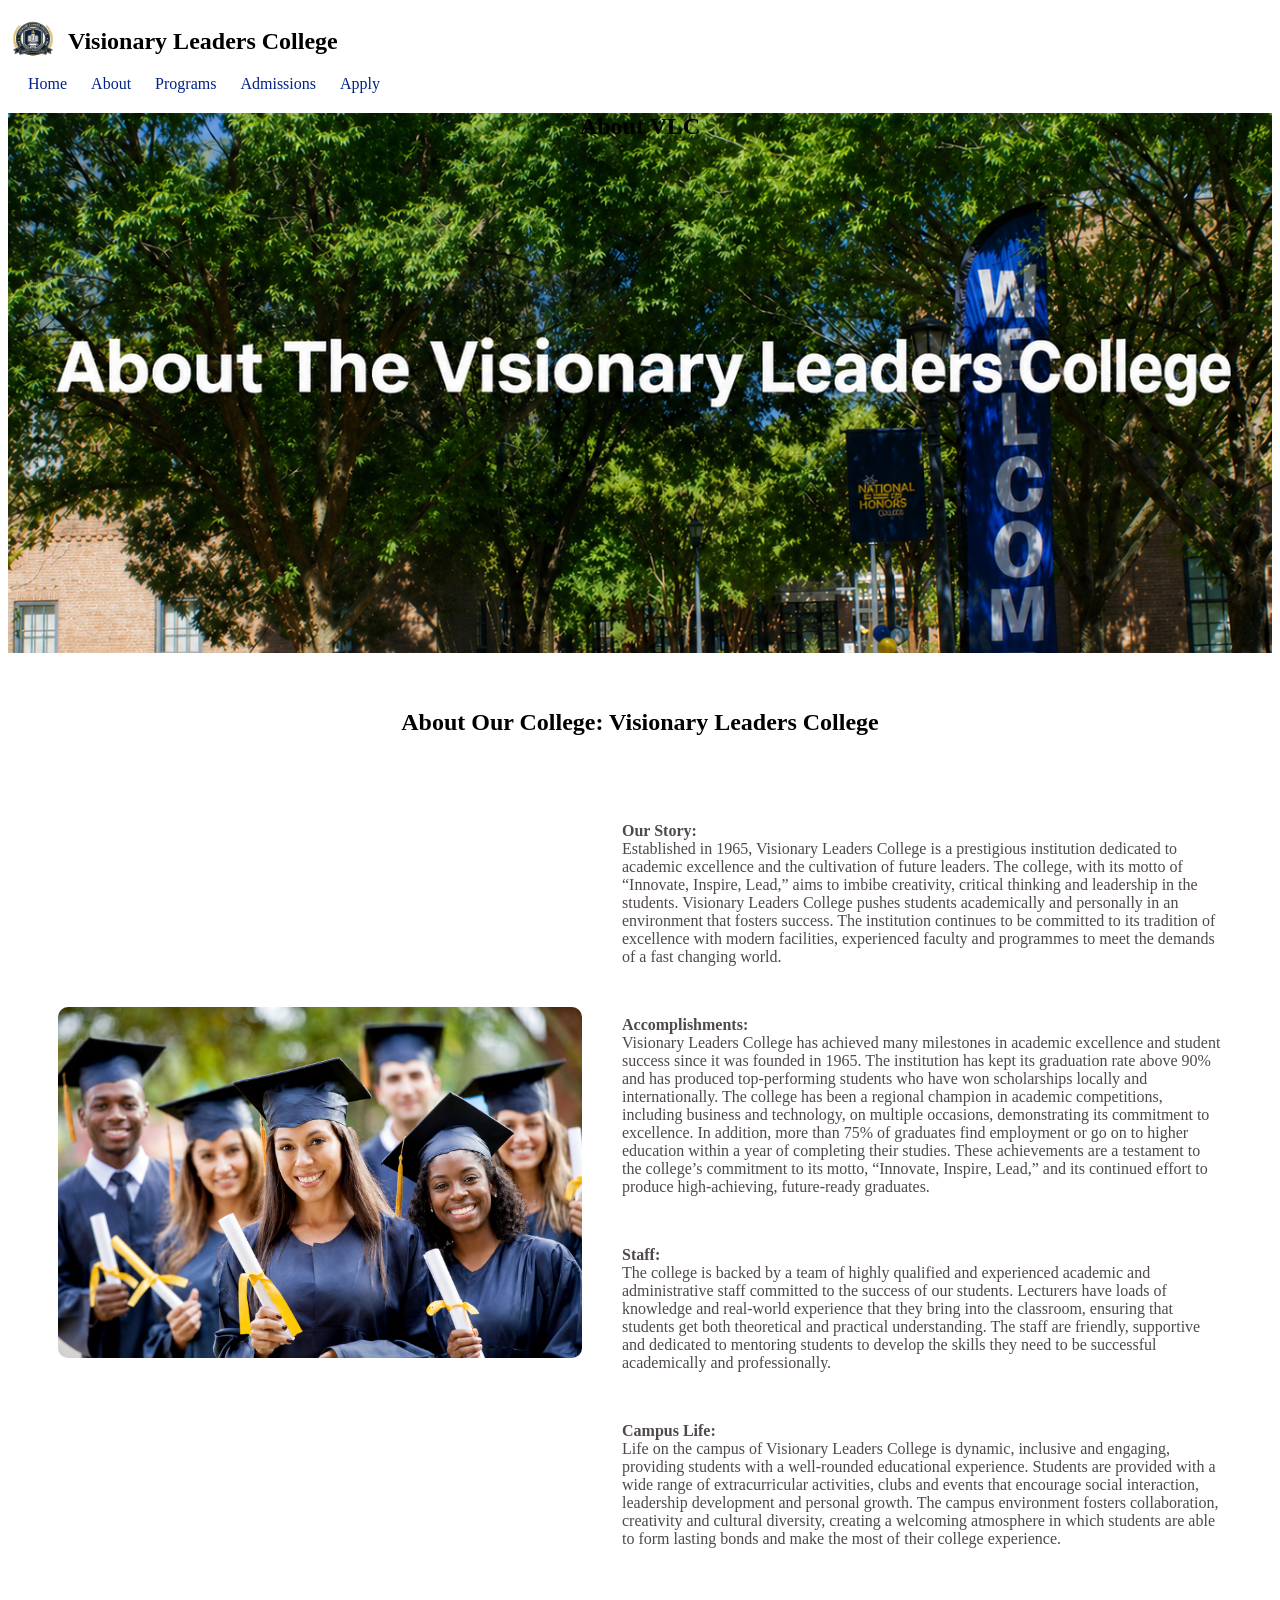
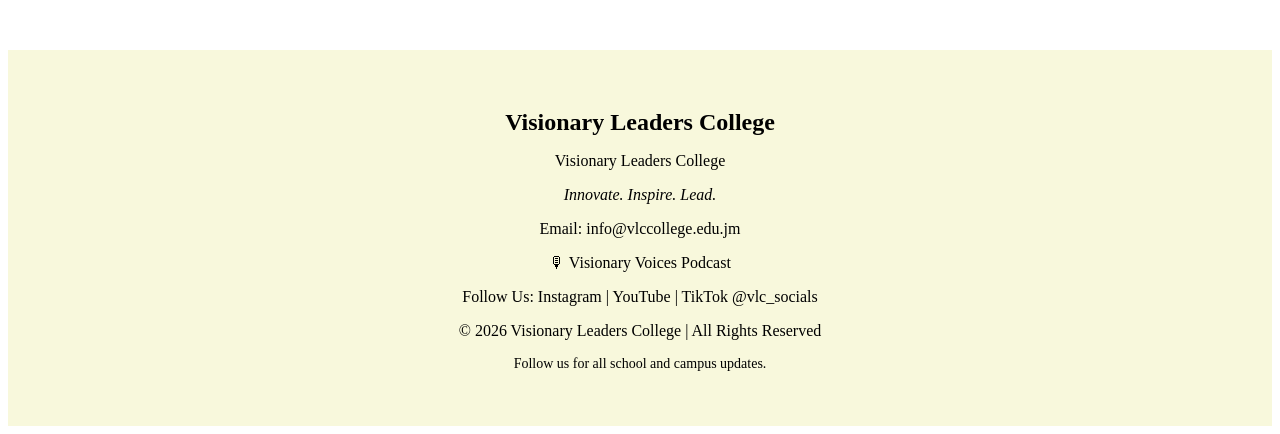
<file: about.html>
<!DOCTYPE html>
<html>
<head>
    <title> Visionary Leaders College </title>
<link rel="stylesheet" href="style.css">

</head>
 
<body>
<header>
    <div class="left">
        <img src="logo.PNG" alt="logo" class="logo">
        <h2> Visionary Leaders College </h2>
    </div>    

<nav class="nav-links">
<a href="index.html" target="_blank">Home</a>
<a href="about.html" target="_blank">About</a>
<a href="programs.html" target="_blank">Programs</a>
<a href="#">Admissions</a>
<a href="#">Apply</a>
</nav>
</header>

<section class="heroAbout"> 
    <h2> <center> About VLC </center> </h2>
</section>
<br> <br>

<h2> <center> About Our College: Visionary Leaders College </center> </h2>
<section class="aboutContent">
    <div class="aboutImage">
        <img src="graduation.PNG" alt="graduating students">
    </div>
    
    <div class="aboutText">

        <p> <strong> Our Story:</strong> <br>
            Established in 1965, Visionary Leaders College is a prestigious 
            institution dedicated to academic excellence and the cultivation 
            of future leaders. The college, with its motto of “Innovate, 
            Inspire, Lead,” aims to imbibe creativity, critical thinking 
            and leadership in the students. Visionary Leaders College 
            pushes students academically and personally in an environment
            that fosters success. The institution continues to be committed 
            to its tradition of excellence with modern facilities, 
            experienced faculty and programmes to meet the demands of 
            a fast changing world.
        </p>
        <br>

        <p> <strong> Accomplishments:</strong> <br>
            Visionary Leaders College has achieved many milestones in 
            academic excellence and student success since it was founded
            in 1965. The institution has kept its graduation rate above 
            90% and has produced top-performing students who have won 
            scholarships locally and internationally. The college has 
            been a regional champion in academic competitions, including 
            business and technology, on multiple occasions, demonstrating 
            its commitment to excellence. In addition, more than 75% of 
            graduates find employment or go on to higher education within 
            a year of completing their studies. These achievements are a 
            testament to the college’s commitment to its motto, “Innovate, 
            Inspire, Lead,” and its continued effort to produce 
            high-achieving, future-ready graduates.
        </p>
        <br>

        <p> <strong> Staff:</strong> <br>
            The college is backed by a team of highly qualified and 
            experienced academic and administrative staff committed to the 
            success of our students. Lecturers have loads of knowledge and 
            real-world experience that they bring into the classroom, 
            ensuring that students get both theoretical and practical 
            understanding. The staff are friendly, supportive and dedicated 
            to mentoring students to develop the skills they need to be 
            successful academically and professionally.
        </p> 
        <br>   

          <p> <strong> Campus Life:</strong> <br>
            Life on the campus of Visionary Leaders College is dynamic, 
            inclusive and engaging, providing students with a well-rounded 
            educational experience. Students are provided with a wide range 
            of extracurricular activities, clubs and events that encourage 
            social interaction, leadership development and personal growth. 
            The campus environment fosters collaboration, creativity and 
            cultural diversity, creating a welcoming atmosphere in which 
            students are able to form lasting bonds and make the most of 
            their college experience.
        <p>
    </div>
</section>
    <br> <br>


<footer class="footer">

    <div class="footer-content">

        <h2>Visionary Leaders College</h2>

        <p>Visionary Leaders College</p>
        <p><em>Innovate. Inspire. Lead.</em></p>

        <p>Email: info@vlccollege.edu.jm</p>

        <p>🎙 Visionary Voices Podcast</p>

        <p>
            Follow Us:
            <a href="#">Instagram</a> |
            <a href="#">YouTube</a> |
            <a href="#">TikTok</a>
            @vlc_socials
        </p>

        <p>© 2026   Visionary Leaders College | All Rights Reserved</p>

        <p class="footer-note">
            Follow us for all school and campus updates.
        </p>

    </div>

</footer>


</body>
</html>
</file>
<file: style.css>
.header{
background:white;
color:#022385;
display: flex;
justify-content: space-between;
align-items: center;
padding:20px;
}

/* left side*/
.left{
display: flex;
align-items: center;
gap: 10px;
}

/* logo */
.logo{
width:50px;
height: 50px;    
}

.nav-links a{
margin-left: 20px;
text-decoration: none;
color:#022385;
font-weight: normal;    
}



.hero{
height:100vh; 
background-image: url(banner2.png);
background-size: cover;
background-position: center;
width: 100%;

position: relative;
}

.hero-box{
background: #022385;
color: white;
padding:30px;
width: 350px;

position: absolute;
bottom:100px;
left: 10px;
}

 .programs {
  text-align: center;
  padding: 40px;
}

.tag {
  background: #FFD700;
  display: inline-block;
  padding: 5px 15px;
  border-radius: 20px;
  margin-bottom: 10px;
}

.card-container {
  display: flex;
  background: #022385;
  gap: 20px;
  overflow-x: auto;
  padding: 20px;
}

.card {
  min-width: 250px;
  background: white;
  border-radius: 12px;
  padding: 20px;
  flex-shrink: 0
  text-align: left;
}

.card img {
  width: 50px;
  margin-bottom: 10px;
}

.card h3 {
  margin-bottom: 10px;
}

.card ul {
  padding-left: 20px;
  margin-bottom: 15px;
}

.card button {
  width: 100%;
  padding: 10px;
  border: none;
  background: #1e3a8a;
  color: white;
  border-radius: 8px;
  cursor: pointer;
}

.card button:hover {
  background: #142a66;
}

.admissions{
width: 70;
margin: 40px;
text-align: center;
line-height: 1.6;
}
   

.text{ 
font-family: 'Courier New', Courier, monospace;   
}  
 

button {
  margin-top: 20px;
  padding: 12px 20px;
  border: none;
  background:#1743b9;
  color:#FFD700;
  border-radius: 6px;
  cursor: pointer;    
}

button:hover{
dispay: flex;    
}



.application {
    padding: 50px;
    background: #dedddd;
}

.form-container {
    display: flex;
    gap: 40px;
}

.form-left {
    flex: 1;
}

.form-left h1 {
    margin-bottom: 20px;
}

form input, form select {
    width: 100%;
    padding: 10px;
    margin: 8px 0;
    border: 1px solid #ccc;
    border-radius: 5px;
}

form button {
    width: 100%;
    padding: 12px;
    background:rgb(240, 240, 41);
    color:#022385;
    border: none;
    margin-top: 15px;
    cursor: pointer;
}

.form-right {
    flex: 1;
}

.form-right img {
    width: 100%;
    border-radius: 10px;
}


.resources {
    padding: 50px;
    text-align: center;
}

.resources h2 {
    margin-bottom: 30px;
}

.resource-container {
    display: grid;
    grid-template-columns: repeat(auto-fit, minmax(200px, 1fr));
    gap: 20px;
}

.card {
    display: block;
    padding: 20px;
    background: white;
    border-radius: 10px;
    text-decoration: none;
    color: black;
    transition: 0.3s;
}

.card:hover {
    background:#022385;
    color: white;
    transform: translateY(-5px);
}


.footer {
    background:rgb(248, 248, 220); 
    padding: 40px 20px;
    text-align: center;
}

.footer-content h2 {
    margin-bottom: 10px;
}

.footer-content p {
}

.footer a {
    text-decoration: none;
    color: black;
}

.footer a:hover {
    text-decoration: underline;
}

.footer-note {
    margin-top: 10px;
    font-size: 14px;
}

/* About Page */

.heroAbout {
height:60vh; 
background-image: url(aboutvlc.PNG);
background-size: cover;
background-position: center;
width: 100%;

position: relative 
}

.aboutContent {
    display: flex;
    align-items: center;
    justify-content: space-between;
    padding: 50px;
    gap: 40px;
}

.aboutImage {
    flex:1;
}

.aboutImage img{
    width: 100%;
    height:auto;
    border-radius: 10px;
}

.aboutText{
    flex:2;
    font-family: serif;
    color:rgb(80, 73, 73);
    max-width: 600px;
}

/* Programs Page */

.heroPrograms{
height: 50vh; 
background-image: url(banner2.png);
background-size: cover;
background-position: center;
width: 100%;

position: relative
}

.programSearch {
    text-align: center;
}


.searchBox{
    display:flex;
    justify-content: center;
    margin-bottom: 10px;
}

.searchBox input {
    width: 350px;
    padding:10px;
    border: 1px solid #ccc;
}

.searchBox button{
    padding:20px 30px;
    border:none;
    cursor: pointer;

}
</file>
